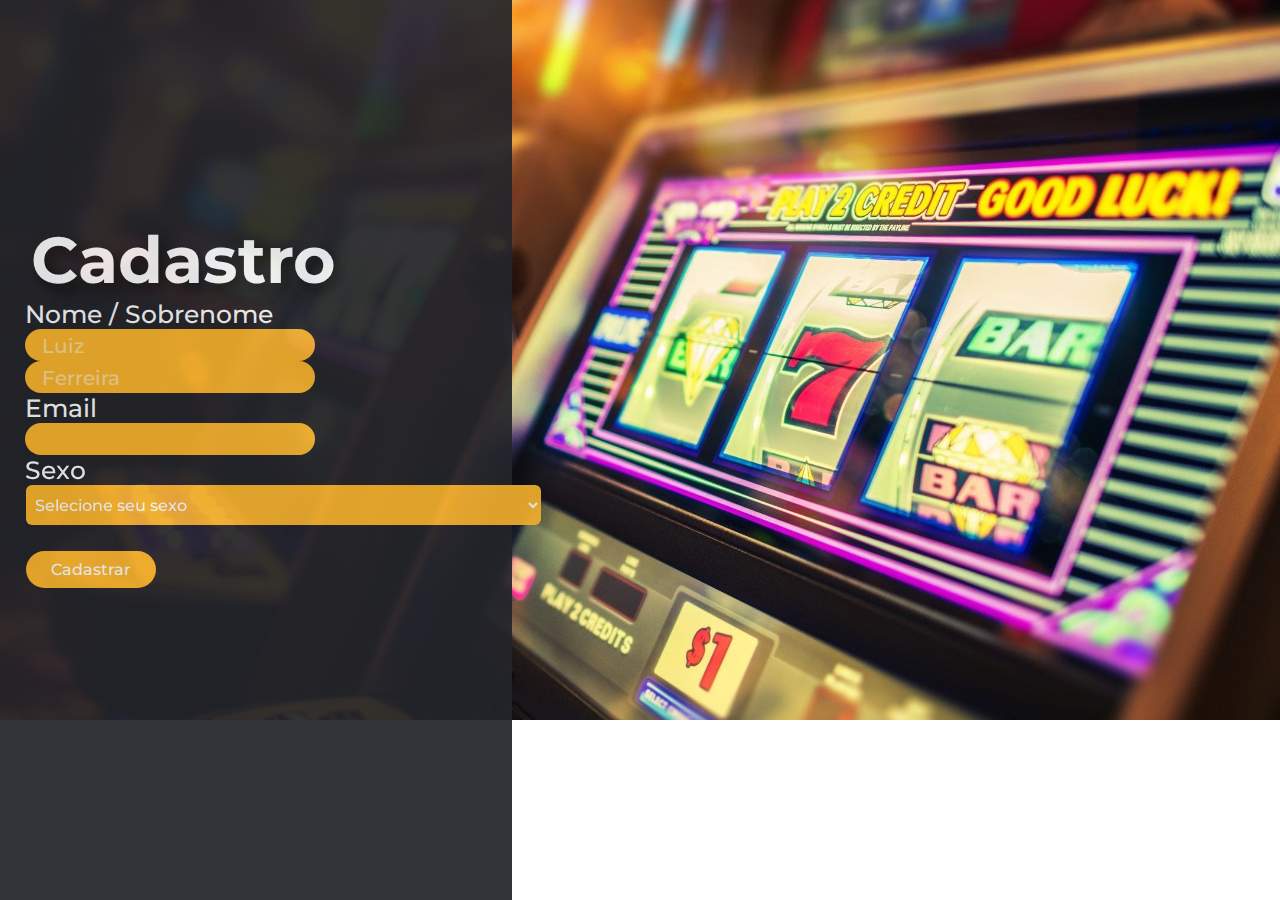
<file: cadastro.html>
<!DOCTYPE html>
<html>
	<head>
        <meta name = "viewport" content="width=device-width, initian-scale = 1">
        <link rel="stylesheet" href="estilosform.css">
        <title>Cassino</title> <link rel="sortcut icon" type="image/png" href="imagens/Icon.png">
 
	
	<body class="background">
	
		

		<div>
			<form>

				<h1 class="Mid_text">Cadastro</h1>

				<label class="">Nome / Sobrenome</label></br>
				<input class="" type="text" name="primeiro_nome" placeholder="  Luiz">
				<input class="" type="text" name="sobre_nome" placeholder="  Ferreira"> </br>
				
				<label class="">Email</label> </br>
				<input class="" type="email" name="email"> </br>

				<label class=" 	 ">Sexo</label> </br>
				<select class="opcoes" name="assunto"> </br>
				<option disabled="disabled" selected="selected">Selecione seu sexo</option>
				<option>Masculino</option>
				<option>Feminino</option>
				</select>
				<button type="submit"><a style="text-decoration: none; color: inherit;" href="404.html">Cadastrar</a></button>
			</form>
			
		</div>

</body>
</html>
</file>
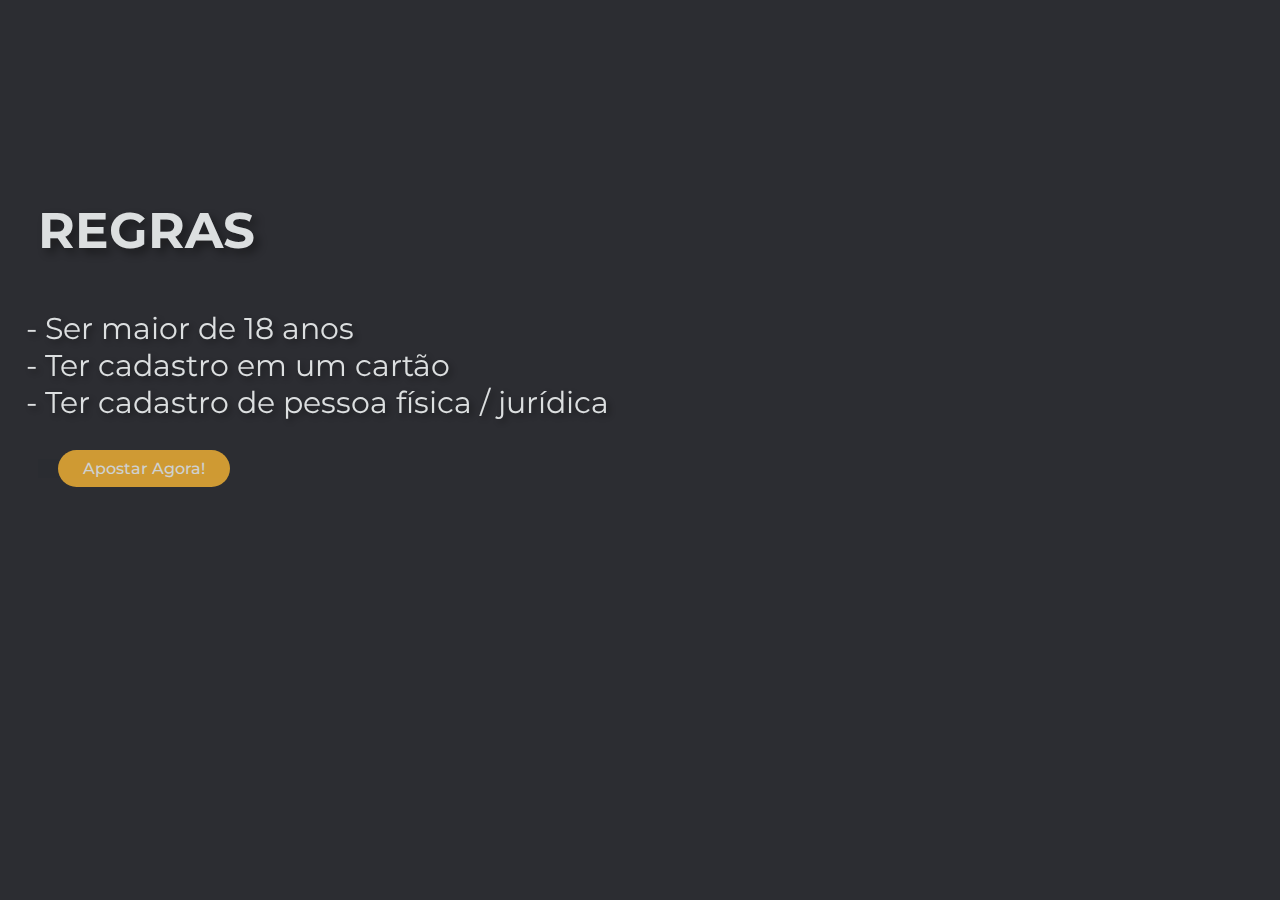
<file: comojogar.html>
<!DOCTYPE html>
<html>
<head>
	<meta name="viewport" content="width=device-width, initian-scale = 1">
	<link rel="stylesheet" type="text/css" href="estilos.css">
	<title>Como Jogar</title> <link rel="sortcut icon" type="image/png" href="imagens/Icon.png">
        
</head>
<body>
	<h1 class="Text_Maior">REGRAS</h1>
		<p class="letras">
		- Ser maior de 18 anos</br>
		- Ter cadastro em um cartão</br>
		- Ter cadastro de pessoa física / jurídica</br>	
		</p>
		
		<div class="Abaixo_texto">
		<a href="cadastro.html"><button>Apostar Agora!</button></a>
		</div>

</body>
</html>
</file>
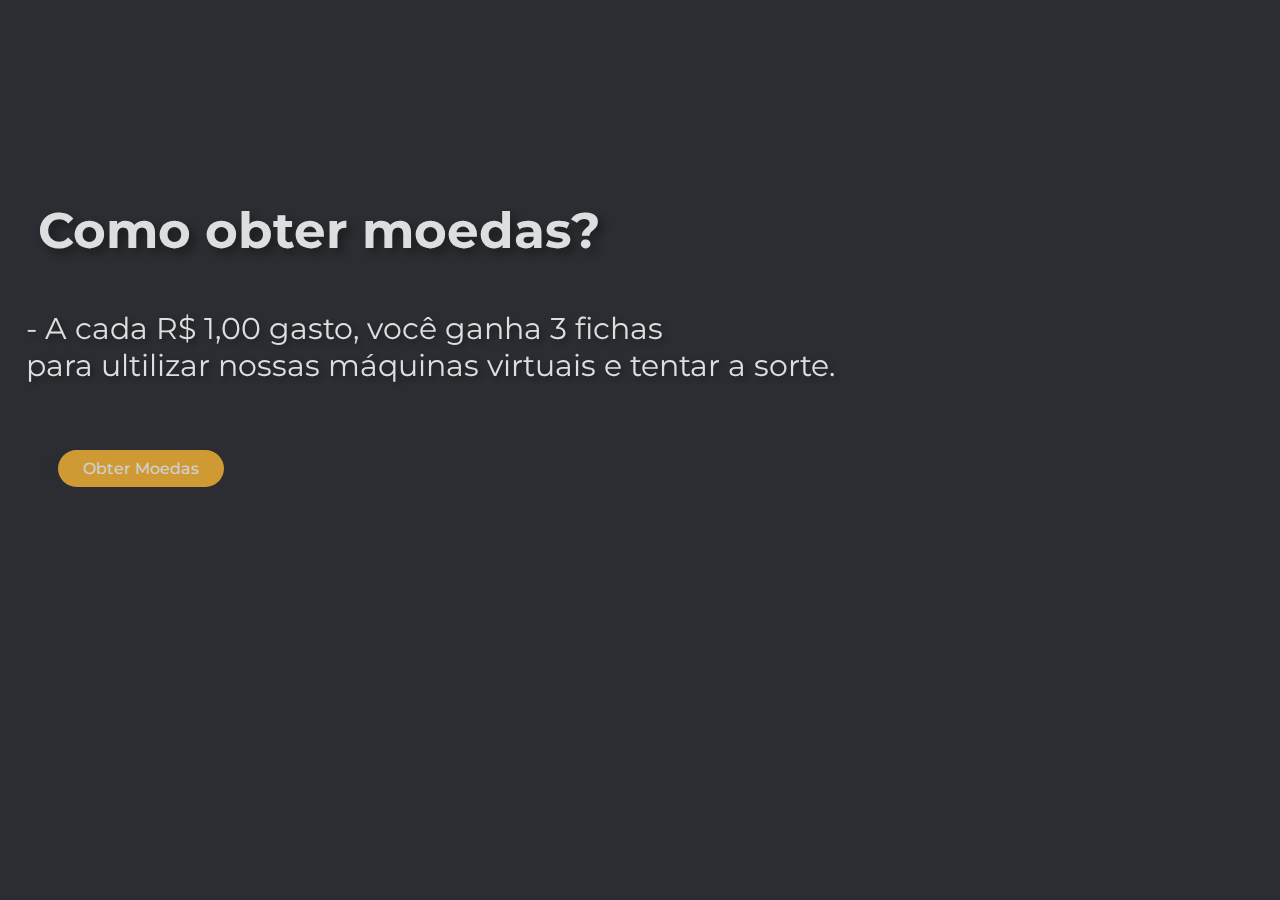
<file: obtermoedas.html>
<!DOCTYPE html>
	<html>
	<head>
		<meta name="viewport" content="width=device-width, initian-scale = 1">
		<link rel="stylesheet" type="text/css" href="estilos.css"> 
		<title>Obter moedas</title> <link rel="sortcut icon" type="image/png" href="imagens/Icon.png">
	</head>
		<body>
		<h1 class="Text_Maior">
			Como obter moedas?
		</h1>
		<p class="letras">
			- A cada R$ 1,00 gasto, você ganha 3 fichas </br>
			para ultilizar nossas máquinas virtuais e tentar a sorte.	
		</p>
		
		<div class="Abaixo_texto">
			<a href="cadastro.html"><button>Obter Moedas</button></a>
		</div>


	</body>
	</html>
</file>
<file: estilosform.css>
@import url('https://fonts.googleapis.com/css2?family=Montserrat:wght@500&display=swap');

* {
    margin: 0;
}

input {
	font-family: 'Montserrat', sans-serif;
    font-weight: 500;
	font-size: 20px;
	padding: 5px 7px 3px;
	margin-left: 10px;
	background-color: #eead2d;
	color: #edf0f1;
	border-radius: 50px;
	border: none 

}

::placeholder {
	color: #edf0f1;
	opacity: 50%;
}

label {
	font-family: 'Montserrat', sans-serif;
    font-weight: 500;
    font-size: 25px;
    color: #edf0f1;
	text-decoration: none;
	padding: 10px;
}

div {
	background-color: #24252a;
	opacity: 93%;
	display: flex;
	position: fixed;
	height: 100%;
	width: 40%;
	
}
form {
	padding: 20px 3%;
}

button {
	font-family: 'Montserrat', sans-serif;
    font-weight: 500;
    font-size: 16px;
    color: #edf0f1;
    text-decoration: none;
	margin-left: 2%;
	margin-top: 5%;
    padding: 9px 25px;
	background-color: #eead2d;
	color: #edf0f1;
    border: none;
    border-radius: 50px;
    cursor: pointer;
    transition: all 0.3s ease 0s;
}

button:hover {
    background-color: #ac7915;
}

.Mid_text {
    font-family: 'Montserrat', sans-serif;
    font-size: 65px;
    text-shadow: rgba(0, 0, 0, 0.5) 0.1em 0.1em 0.2em;
    color: #edf0f1;
    justify-content: right;
    padding: 0px 3%;
    margin-top: 200px;
    background: none;
}

.background {
	background-image: url(imagens/Fundo_Cadastro.jpg);
	background-repeat: no-repeat;	
	background-size: cover;

}

.opcoes{
	font-family: 'Montserrat', sans-serif;
	font-weight: 500;
	background-color: #eead2d;
	border: none;
	margin-left: 2%;
	padding: 10px 1%;
	width: 515px;
	height: 40px;
	border-radius:6px;
	font-size: 16px;
	color: #edf0f1 ;
	outline: none;
	overflow: hidden;
}
</file>
<file: estilos.css>
@import url('https://fonts.googleapis.com/css2?family=Montserrat:wght@500&display=swap');

body, html{
    height: 100%;
    margin: 0;
}
* {
    box-sizing: border-box;
    margin: 0;
    padding: 0;
    background-color: #24252a;
    opacity: 96%;
    }

li, a, button {
    font-family: 'Montserrat', sans-serif;
    font-weight: 500;
    font-size: 16px;
    color: #edf0f1;
    text-decoration: none;
}

header {
    display: flex;
    justify-content: flex-end;
    align-items: center;
    padding: 20px 3%;
}

button {
    margin-left: 20px;
    padding: 9px 25px;
    background-color: #eead2d;
    border: none;
    border-radius: 50px;
    cursor: pointer;
    transition: all 0.3s ease 0s;
}

button:hover {
    background-color: #ac7915;
}

div {
    font-family: 'Montserrat', sans-serif;
    font-size: 45px;
    text-align: center;
    color: #edf0f1;
    background: none;
    padding: 180px 3%;
}

.Abaixo_texto {
    position: fixed;
    margin-top: 250px;
}

.Text_Maior {
    font-family: 'Montserrat', sans-serif;
    font-size: 50px;
    text-shadow: rgba(0, 0, 0, 0.5) 0.1em 0.1em 0.2em;
    color: #edf0f1;
    justify-content: right;
    position: fixed;
    padding: 0px 3%;
    margin-top: 200px;
    background: none;
}

.letras {
    font-family: 'Montserrat', sans-serif;
    font-size: 30px;
    text-shadow: rgba(0, 0, 0, 0.5) 0.1em 0.1em 0.2em;
    color: #edf0f1;
    justify-content: right;
    position: fixed;
    padding: 0px 2%;
    margin-top: 310px;
    background: none;
}

.Mid_text {
    font-family: 'Montserrat', sans-serif;
    font-size: 65px;
    text-shadow: rgba(0, 0, 0, 0.5) 0.1em 0.1em 0.2em;
    color: #edf0f1;
    justify-content: right;
    padding: 0px 3%;
    margin-top: 200px;
    background: none;
}

.logo {
    cursor: pointer;
    width: 100px;
    margin-right: auto;
}

.nav_links {
    list-style: none;
}

.nav_links li {
    display: inline-block;
    padding: 0px 20px;
}

.nav_links li a {
    transition: all 0.3s ease 0s;
}

.nav_links li a:hover {
    color: #eead2d;
}

.background{
    background-image: url(imagens/fundo2.jpg);
    background-repeat: no-repeat;
    background-size: cover;
    background-position: center;
}
</file>
